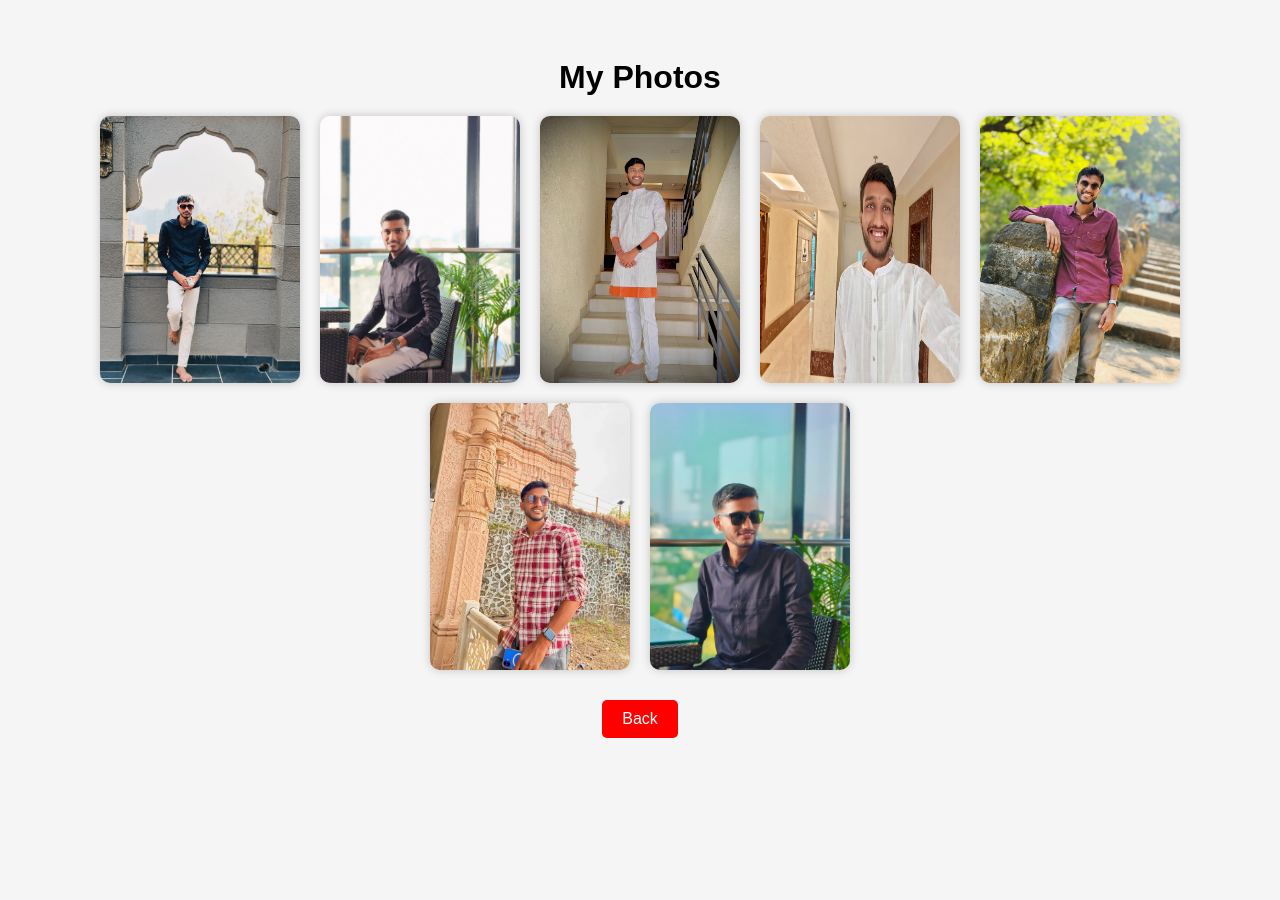
<file: photos.html>
<!DOCTYPE html>
<html lang="en">
<head>

<meta charset="UTF-8">
<meta name="viewport" content="width=device-width, initial-scale=1.0">

<title>My Photos</title>

<style>

body{
font-family:Arial;
text-align:center;
background:#f5f5f5;
padding:30px;
}

h1{
margin-bottom:20px;
}

.gallery{
display:flex;
flex-wrap:wrap;
justify-content:center;
gap:20px;
}

.gallery img{
width:200px;
height:auto;
border-radius:10px;
box-shadow:0 0 10px rgba(0,0,0,0.2);
}

.btn{
display:inline-block;
margin-top:30px;
padding:10px 20px;
background:red;
color:#fff;
text-decoration:none;
border-radius:5px;
}

</style>

</head>

<body>

<h1>My Photos</h1>

<div class="gallery">

<img src="./assets/images/img2.jpeg" alt="Photo 1">
<img src="./assets/images/img3.jpeg" alt="Photo 2">
<img src="./assets/images/img4.jpeg" alt="Photo 3">
<img src="./assets/images/img5.jpeg" alt="Photo 4">
<img src="./assets/images/img6.jpeg" alt="Photo 5">
<img src="./assets/images/img7.jpeg" alt="Photo 6">
<img src="./assets/images/img8.jpeg" alt="Photo 7">


</div>

<a href="index.html" class="btn">Back</a>

</body>
</html>
</file>
